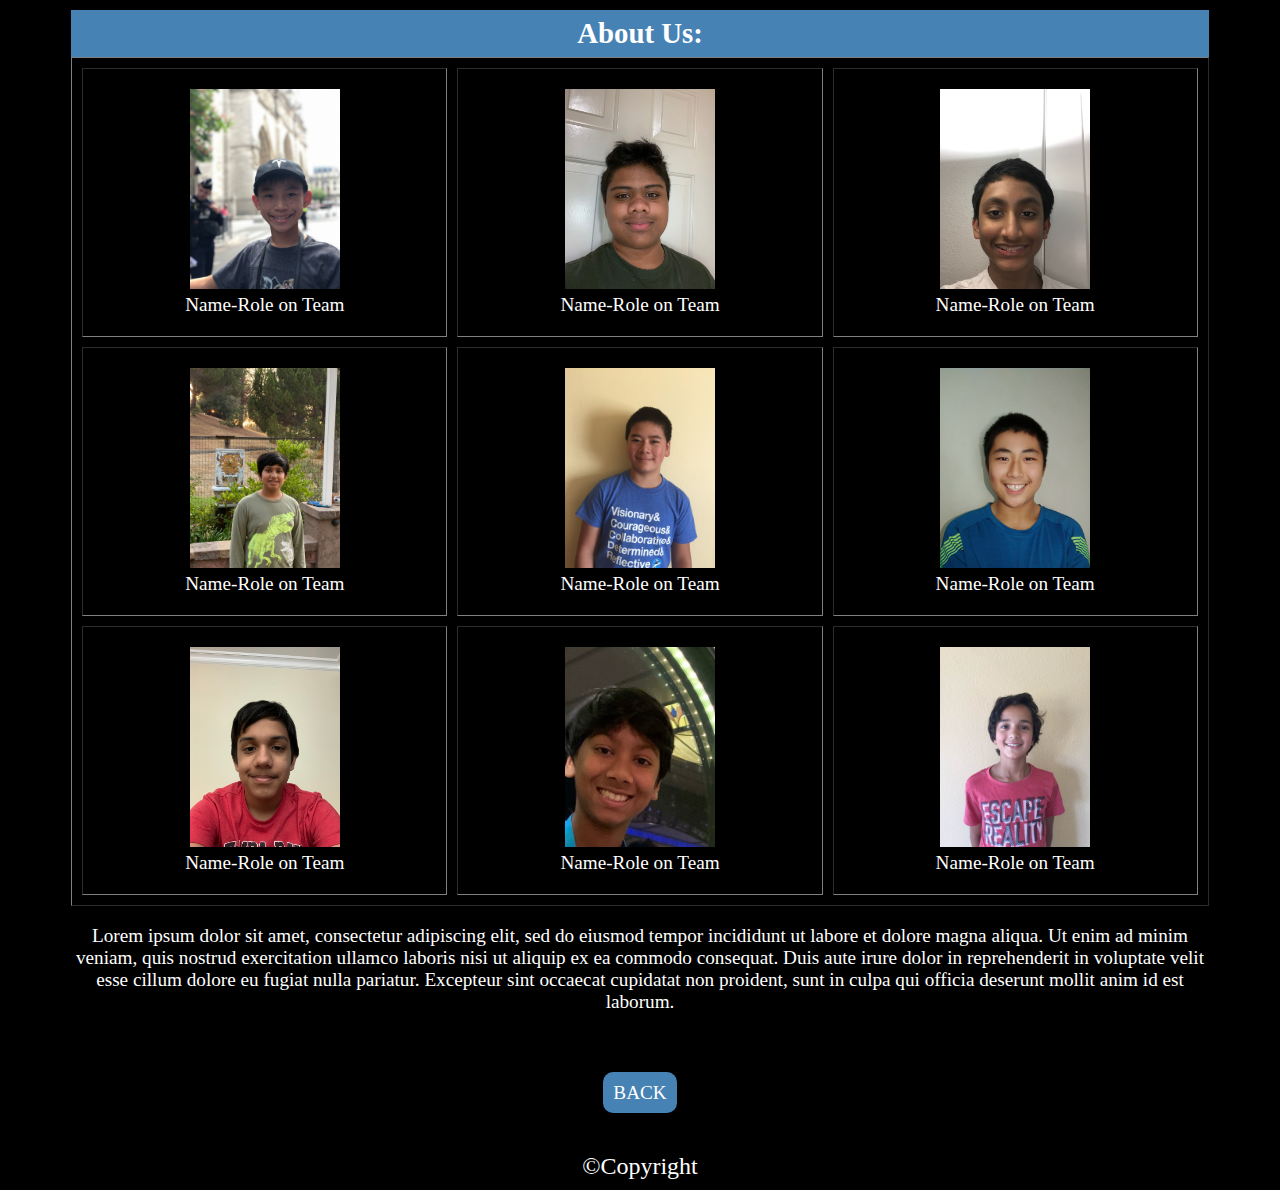
<file: html/contacts.html>
<!DOCTYPE html>
<html>
<head>
	<meta charset="utf-8">
	<meta name="viewport" content="width=device-width, initial-scale=1">
	<title>FTC Dream Machines: About Us</title>
	<link rel="stylesheet" type="text/css" href="../css/style.css">
</head>
<body>
	<main>
		<header>
			<h2>
				About Us:
			</h2>
		</header>

		<section class="table-of-team-pics">
			<table border="1" cellpadding="10" cellspacing="10">
				<tr>
					<td> <img src="../images/team-images/pic1.jpg" class="team-image"><br>Name-Role on Team</th>
					<td> <img src="../images/team-images/pic2.jpeg" class="team-image"><br>Name-Role on Team</th>
					<td> <img src="../images/team-images/pic3.jpeg" class="team-image"><br>Name-Role on Team</th>
				</tr>
				<tr>
					<td> <img src="../images/team-images/pic4.jpeg" class="team-image"><br>Name-Role on Team</th>
					<td> <img src="../images/team-images/pic5.jpeg" class="team-image"><br>Name-Role on Team</th>
					<td> <img src="../images/team-images/pic6.jpg" class="team-image"><br>Name-Role on Team</th>
				</tr>
				<tr>
					<td> <img src="../images/team-images/pic7.jpeg" class="team-image"><br>Name-Role on Team</th>
					<td> <img src="../images/team-images/pic8.jpeg" class="team-image"><br>Name-Role on Team</th>
					<td> <img src="../images/team-images/pic9.jpg" class="team-image"><br>Name-Role on Team</th>
				</tr>
			</table>
		</section>

		<section>
			<p>
				Lorem ipsum dolor sit amet, consectetur adipiscing elit, sed do eiusmod tempor incididunt ut labore 
				et dolore magna aliqua. Ut enim ad minim veniam, quis nostrud exercitation ullamco laboris nisi ut 
				aliquip ex ea commodo consequat. Duis aute irure dolor in reprehenderit in voluptate velit esse cillum 
				dolore eu fugiat nulla pariatur. Excepteur sint occaecat cupidatat non proident, sunt in culpa qui 
				officia deserunt mollit anim id est laborum.
			</p>
		</section>
		<section style="margin-top: 30px">
			<p class="btn">
				<a href="../index.html" class="btnLink">BACK</a>
			</p>
		</section>

		<footer>
			<p>
				&copy;Copyright
			</p>
		</footer>
	</main>
</body>
</html>
</file>
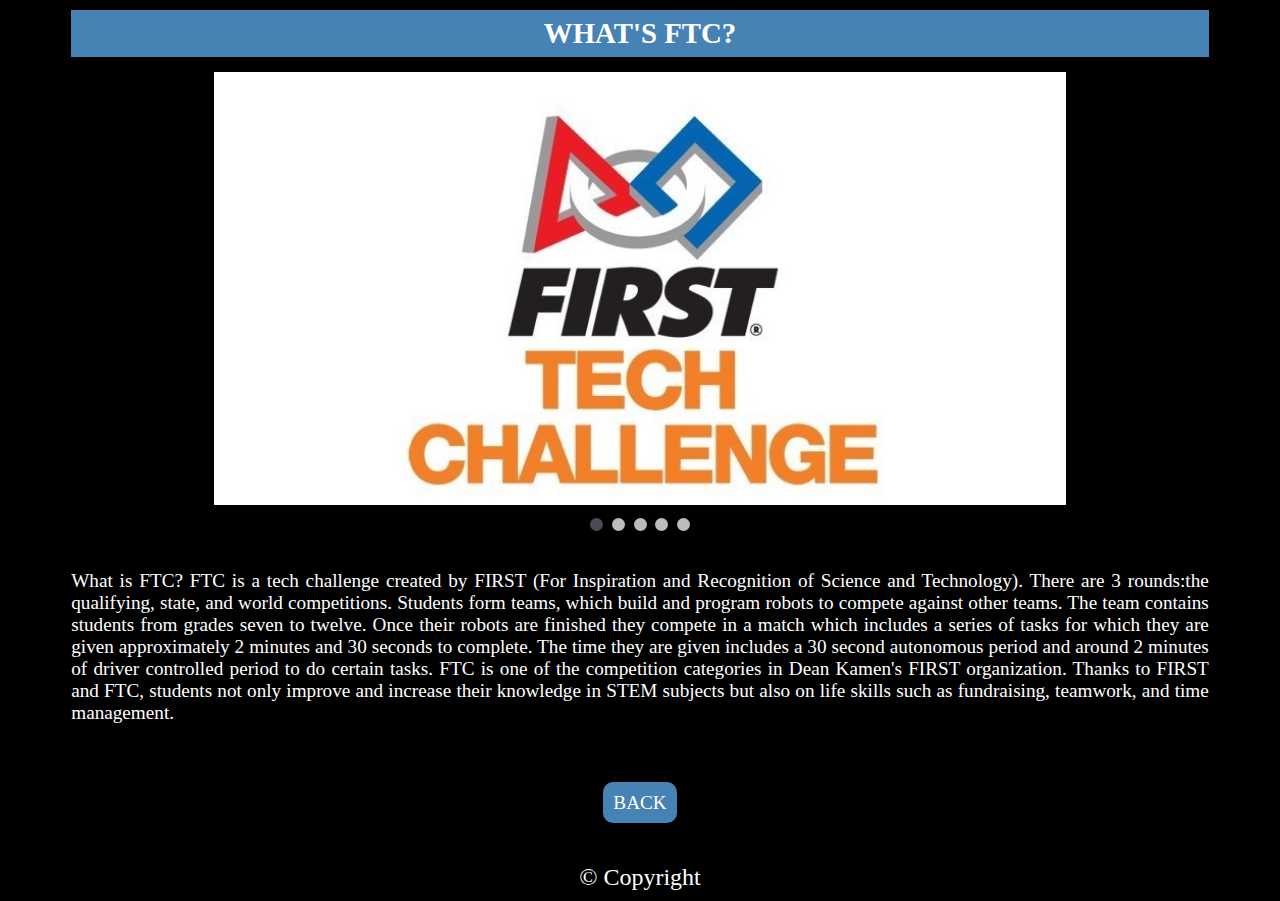
<file: whatsftc-page/whatsftc.html>
<!DOCTYPE html>
<html lang="en">
<head>
    <meta charset="UTF-8">
    <meta name="viewport" content="width=device-width, initial-scale=1.0">
    <title>FTC Dream Machines: What's FTC</title>
    <link rel="stylesheet" href="whatsftc-style.css">
    <script src="script.js" type="text/javascript"></script>
</head>
<body>
    <main>
        <header>
			<h2>
				WHAT'S FTC?
			</h2>
		</header>
        <br>
        <div class="slideshow">
        <div class="ss-container">
            <div class="mySlides fade">
                <img src="images/ftc-slide1.jpg" class="pics"/>
            </div>
            <div class="mySlides fade">
                <img src="images/ftc-slide2.jpg" class="pics"/>
            </div>
            <div class="mySlides fade">
                <img src="images/ftc-slide3.jpg" class="pics"/>
            </div>
            <div class="mySlides fade">
                <img src="images/ftc-slide4.jpg" class="pics"/>
            </div>
            <div class="mySlides fade">
                <img src="images/ftc-slide5.jpg" class="pics"/>
            </div>
        </div>
        </div>
        <!--    Putting in the click dots   -->
        <div style="text-align:center">     
            <span  class="dot" onclick="currentSlide(1)"></span>
            <span  class="dot" onclick="currentSlide(2)"></span>
            <span  class="dot" onclick="currentSlide(3)"></span>
            <span  class="dot" onclick="currentSlide(4)"></span>
            <span  class="dot" onclick="currentSlide(5)"></span>
        </div>

        <script src="script.js"></script>

        <section style="text-align: justify;">
			<p>
				What is FTC? 
				FTC is a tech challenge created by FIRST (For Inspiration and Recognition of Science and Technology). There are 3 rounds:the qualifying, state, and world competitions. Students form teams, which build and program robots to compete against other teams. The team contains students from grades seven to twelve. Once their robots are finished they compete in a match which includes a series of tasks for which they are given approximately 2 minutes and 30 seconds to complete. The time they are given includes a 30 second autonomous period and around 2 minutes of driver controlled period to do certain tasks.
				FTC is one of the competition categories in Dean Kamen's FIRST organization. Thanks to FIRST and FTC, students not only improve and increase their knowledge in STEM subjects but also on life skills such as fundraising, teamwork, and time management.
			</p>
		</section>
		<section style="margin-top: 30px;">
			<p class="btn">
				<a href="../index.html" class="btnLink">BACK</a>
			</p>
		</section>

		<footer>
			<p>
				&copy; Copyright
			</p>
		</footer>

    </main>
</body>
</html>
</file>
<file: css/style.css>
*{
	
	box-sizing: border-box;
}

body{
	background-color: #000000;
	color:#ffffff;
	font-size: 1.2rem;
	text-align: center;
}
main{
	width:90%;
	margin:0 auto;
	margin-top: 10px;
	padding-top: 0;
	background-color: #000000;
}

header{
	background-color: #4682b4;
	margin-top: 0;
}

header h2{
	margin-top: 0;
	margin-bottom: 0;
	text-align: center;
	padding: 7px;
	font-family: Arial black;
}

section{
	width: 100%;
	float: left;
}

.indexBlock{
	width: 33.3%;
	float: left;
}
.divHeading{
	padding: 10px;
	text-align: center;
	border: solid 1px #000000;
}
.divPicture{
	text-align: center;
}
footer{
	width: 100%;
	padding-top: 30px;
	padding-bottom: 10px;
	font-size: 1.5rem ;
	float: left;
	text-align: center;
}
footer p{
	margin: 0;
	background-color: #000000;
	color: white;
}
a:link, a:visited, a:hover, a:active{
	color: white;
}
a{
	text-decoration: none;
}
.btn{
	width: 100%;
	float: left;
	text-align: center;
}
.btnLink{
	padding: 10px;
	background-color: #4682b4;
	border-radius: 10px;
}
table{
	width: 100%;
	float: left;
}
td{
	padding: 20px;
	text-align: center;
}
ul{
	list-style-image: url("bullet.gif");
}
.btnLink2{
	padding: 10px;
	background-color: #add8e6;
	border-radius: 10px;
}
.table-of-team-pics{
	text-align: center;
}
.team-image{
	block-size: 200px;
}
</file>
<file: whatsftc-page/whatsftc-style.css>
/*-------------taken from the main css file------------*/
body{
	background-color: #000000;
	color:#ffffff;
	font-size: 1.2rem;
	text-align: center;
}
main{
	width:90%;
	margin:0 auto;
	margin-top: 10px;
	padding-top: 0;
	background-color: #000000;
}
header{
	background-color: #4682b4;
	margin-top: 0;
}

header h2{
	margin-top: 0;
	margin-bottom: 0;
	text-align: center;
	padding: 7px;
	font-family: Arial black;
}

section{
	width: 100%;
	float: left;
}
footer{
	width: 100%;
	padding-top: 30px;
	padding-bottom: 10px;
	font-size: 1.5rem ;
	float: left;
	text-align: center;
}
footer p{
	margin: 0;
	background-color: #000000;
	color: white;
}
.btn{
	width: 100%;
	float: left;
	text-align: center;
}
.btnLink{
	padding: 10px;
	background-color: #4682b4;
	border-radius: 10px;
}
a:link, a:visited, a:hover, a:active{
	color: white;
}
a{
	text-decoration: none;
}

/*-------------css unique to whatsftc page------------*/
.slideshow {
	text-align: center;
	padding: 0 150px 0px 150px;
}

#slide{
	width:100%;
}
	
* {
	box-sizing: border-box;
}

.mySlides {
	display: none
}


.ss-container {
	width: auto;
	position: relative;
	margin: -10px;
}

/* Position the "next button" to the right */
.next {
	right: 0;
	border-radius: 3px 0 0 3px;
}
/* On hover, add a black background color with a little bit see-through */
.prev:hover, .next:hover {
    background-color: rgba(255,255,255,0.7);
    color: #000;
}

.prev:focus, .next:focus {
    background-color: rgba(255,255,255,0.8);
	color: #000;
}


/* The dots/bullets/indicators */
.dot {
	cursor: pointer;
	height: 13px;
	width: 13px;
	margin: 15px 2px;
	background-color: #bbb;
	border-radius: 50%;
	display: inline-block;
	transition: background-color 0.6s ease;
}
.active, .dot:hover {
	background-color: #494B55;
}

.fade {
	-webkit-animation-name: fade;
	-webkit-animation-duration: 2s;
	animation-name: fade;
	animation-duration: 2s;
}
@-webkit-keyframes fade {
  from {opacity: .4} 
  to {opacity: 1}
}

@keyframes fade {
  from {opacity: 0.6} 
  to {opacity: 1}
}

.pics
{
    border:3px solid black;
    width:100%;
}
</file>
